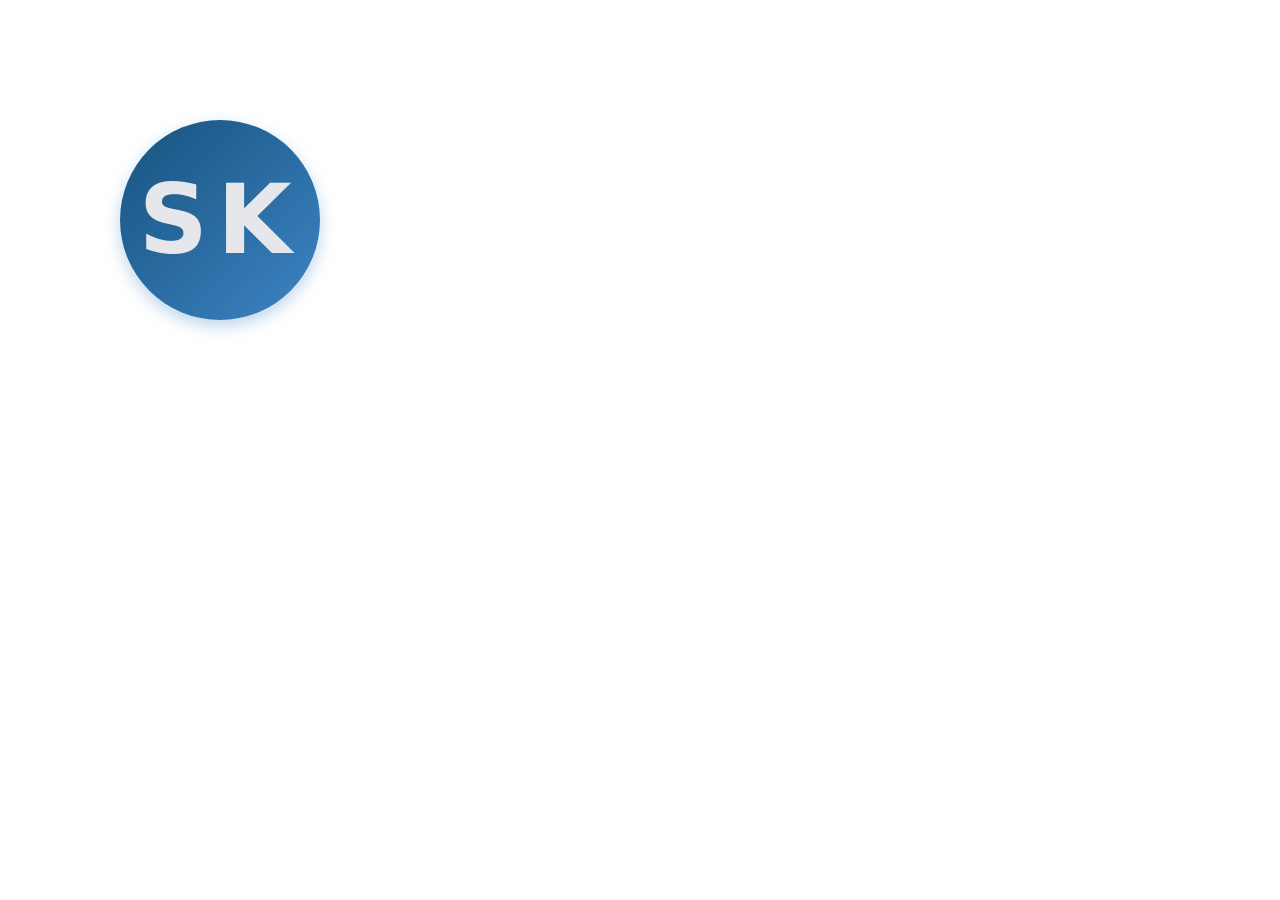
<file: logo/logo.html>
<!DOCTYPE html>
<html lang="en">
<head>
    <meta charset="UTF-8">
    <meta name="viewport" content="width=device-width, initial-scale=1.0">
    <title>Logo</title>
     <link href="./output.css" rel="stylesheet">
</head>
<body>
    <div
  class="
    w-50 h-50 m-30
    rounded-full
    flex items-center justify-center
    bg-gradient-to-br
    from-blue-dark
    to-blue-main
    shadow-[0_6px_16px_rgba(61,133,198,0.35)]
    ring-1 ring-white/10
  "
>
  <span
    class="
      text-text-main
      font-extrabold
      text-8xl
      tracking-widest
      select-none
    "
  >
    SK
  </span>
</div>

</body>
</html>
</file>
<file: logo/output.css>
/*! tailwindcss v4.1.18 | MIT License | https://tailwindcss.com */
@layer properties;
@layer theme, base, components, utilities;
@layer theme {
  :root, :host {
    --font-sans: ui-sans-serif, system-ui, sans-serif, "Apple Color Emoji",
      "Segoe UI Emoji", "Segoe UI Symbol", "Noto Color Emoji";
    --font-mono: ui-monospace, SFMono-Regular, Menlo, Monaco, Consolas, "Liberation Mono",
      "Courier New", monospace;
    --color-white: #fff;
    --spacing: 0.25rem;
    --text-lg: 1.125rem;
    --text-lg--line-height: calc(1.75 / 1.125);
    --text-6xl: 3.75rem;
    --text-6xl--line-height: 1;
    --text-8xl: 6rem;
    --text-8xl--line-height: 1;
    --font-weight-extrabold: 800;
    --tracking-widest: 0.1em;
    --radius-xl: 0.75rem;
    --default-font-family: var(--font-sans);
    --default-mono-font-family: var(--font-mono);
    --color-blue-dark: #16537e;
    --color-blue-main: #3d85c6;
    --color-text-main: #e5e7eb;
  }
}
@layer base {
  *, ::after, ::before, ::backdrop, ::file-selector-button {
    box-sizing: border-box;
    margin: 0;
    padding: 0;
    border: 0 solid;
  }
  html, :host {
    line-height: 1.5;
    -webkit-text-size-adjust: 100%;
    tab-size: 4;
    font-family: var(--default-font-family, ui-sans-serif, system-ui, sans-serif, "Apple Color Emoji", "Segoe UI Emoji", "Segoe UI Symbol", "Noto Color Emoji");
    font-feature-settings: var(--default-font-feature-settings, normal);
    font-variation-settings: var(--default-font-variation-settings, normal);
    -webkit-tap-highlight-color: transparent;
  }
  hr {
    height: 0;
    color: inherit;
    border-top-width: 1px;
  }
  abbr:where([title]) {
    -webkit-text-decoration: underline dotted;
    text-decoration: underline dotted;
  }
  h1, h2, h3, h4, h5, h6 {
    font-size: inherit;
    font-weight: inherit;
  }
  a {
    color: inherit;
    -webkit-text-decoration: inherit;
    text-decoration: inherit;
  }
  b, strong {
    font-weight: bolder;
  }
  code, kbd, samp, pre {
    font-family: var(--default-mono-font-family, ui-monospace, SFMono-Regular, Menlo, Monaco, Consolas, "Liberation Mono", "Courier New", monospace);
    font-feature-settings: var(--default-mono-font-feature-settings, normal);
    font-variation-settings: var(--default-mono-font-variation-settings, normal);
    font-size: 1em;
  }
  small {
    font-size: 80%;
  }
  sub, sup {
    font-size: 75%;
    line-height: 0;
    position: relative;
    vertical-align: baseline;
  }
  sub {
    bottom: -0.25em;
  }
  sup {
    top: -0.5em;
  }
  table {
    text-indent: 0;
    border-color: inherit;
    border-collapse: collapse;
  }
  :-moz-focusring {
    outline: auto;
  }
  progress {
    vertical-align: baseline;
  }
  summary {
    display: list-item;
  }
  ol, ul, menu {
    list-style: none;
  }
  img, svg, video, canvas, audio, iframe, embed, object {
    display: block;
    vertical-align: middle;
  }
  img, video {
    max-width: 100%;
    height: auto;
  }
  button, input, select, optgroup, textarea, ::file-selector-button {
    font: inherit;
    font-feature-settings: inherit;
    font-variation-settings: inherit;
    letter-spacing: inherit;
    color: inherit;
    border-radius: 0;
    background-color: transparent;
    opacity: 1;
  }
  :where(select:is([multiple], [size])) optgroup {
    font-weight: bolder;
  }
  :where(select:is([multiple], [size])) optgroup option {
    padding-inline-start: 20px;
  }
  ::file-selector-button {
    margin-inline-end: 4px;
  }
  ::placeholder {
    opacity: 1;
  }
  @supports (not (-webkit-appearance: -apple-pay-button))  or (contain-intrinsic-size: 1px) {
    ::placeholder {
      color: currentcolor;
      @supports (color: color-mix(in lab, red, red)) {
        color: color-mix(in oklab, currentcolor 50%, transparent);
      }
    }
  }
  textarea {
    resize: vertical;
  }
  ::-webkit-search-decoration {
    -webkit-appearance: none;
  }
  ::-webkit-date-and-time-value {
    min-height: 1lh;
    text-align: inherit;
  }
  ::-webkit-datetime-edit {
    display: inline-flex;
  }
  ::-webkit-datetime-edit-fields-wrapper {
    padding: 0;
  }
  ::-webkit-datetime-edit, ::-webkit-datetime-edit-year-field, ::-webkit-datetime-edit-month-field, ::-webkit-datetime-edit-day-field, ::-webkit-datetime-edit-hour-field, ::-webkit-datetime-edit-minute-field, ::-webkit-datetime-edit-second-field, ::-webkit-datetime-edit-millisecond-field, ::-webkit-datetime-edit-meridiem-field {
    padding-block: 0;
  }
  ::-webkit-calendar-picker-indicator {
    line-height: 1;
  }
  :-moz-ui-invalid {
    box-shadow: none;
  }
  button, input:where([type="button"], [type="reset"], [type="submit"]), ::file-selector-button {
    appearance: button;
  }
  ::-webkit-inner-spin-button, ::-webkit-outer-spin-button {
    height: auto;
  }
  [hidden]:where(:not([hidden="until-found"])) {
    display: none !important;
  }
}
@layer utilities {
  .m-30 {
    margin: calc(var(--spacing) * 30);
  }
  .flex {
    display: flex;
  }
  .table {
    display: table;
  }
  .h-11 {
    height: calc(var(--spacing) * 11);
  }
  .h-50 {
    height: calc(var(--spacing) * 50);
  }
  .w-11 {
    width: calc(var(--spacing) * 11);
  }
  .w-50 {
    width: calc(var(--spacing) * 50);
  }
  .border-collapse {
    border-collapse: collapse;
  }
  .resize {
    resize: both;
  }
  .items-center {
    align-items: center;
  }
  .justify-center {
    justify-content: center;
  }
  .rounded-full {
    border-radius: calc(infinity * 1px);
  }
  .rounded-xl {
    border-radius: var(--radius-xl);
  }
  .border {
    border-style: var(--tw-border-style);
    border-width: 1px;
  }
  .bg-gradient-to-br {
    --tw-gradient-position: to bottom right in oklab;
    background-image: linear-gradient(var(--tw-gradient-stops));
  }
  .from-blue-dark {
    --tw-gradient-from: var(--color-blue-dark);
    --tw-gradient-stops: var(--tw-gradient-via-stops, var(--tw-gradient-position), var(--tw-gradient-from) var(--tw-gradient-from-position), var(--tw-gradient-to) var(--tw-gradient-to-position));
  }
  .to-blue-main {
    --tw-gradient-to: var(--color-blue-main);
    --tw-gradient-stops: var(--tw-gradient-via-stops, var(--tw-gradient-position), var(--tw-gradient-from) var(--tw-gradient-from-position), var(--tw-gradient-to) var(--tw-gradient-to-position));
  }
  .p-10 {
    padding: calc(var(--spacing) * 10);
  }
  .text-6xl {
    font-size: var(--text-6xl);
    line-height: var(--tw-leading, var(--text-6xl--line-height));
  }
  .text-8xl {
    font-size: var(--text-8xl);
    line-height: var(--tw-leading, var(--text-8xl--line-height));
  }
  .text-lg {
    font-size: var(--text-lg);
    line-height: var(--tw-leading, var(--text-lg--line-height));
  }
  .font-extrabold {
    --tw-font-weight: var(--font-weight-extrabold);
    font-weight: var(--font-weight-extrabold);
  }
  .tracking-widest {
    --tw-tracking: var(--tracking-widest);
    letter-spacing: var(--tracking-widest);
  }
  .text-text-main {
    color: var(--color-text-main);
  }
  .underline {
    text-decoration-line: underline;
  }
  .shadow-\[0_6px_16px_rgba\(61\,133\,198\,0\.35\)\] {
    --tw-shadow: 0 6px 16px var(--tw-shadow-color, rgba(61,133,198,0.35));
    box-shadow: var(--tw-inset-shadow), var(--tw-inset-ring-shadow), var(--tw-ring-offset-shadow), var(--tw-ring-shadow), var(--tw-shadow);
  }
  .ring-1 {
    --tw-ring-shadow: var(--tw-ring-inset,) 0 0 0 calc(1px + var(--tw-ring-offset-width)) var(--tw-ring-color, currentcolor);
    box-shadow: var(--tw-inset-shadow), var(--tw-inset-ring-shadow), var(--tw-ring-offset-shadow), var(--tw-ring-shadow), var(--tw-shadow);
  }
  .ring-white {
    --tw-ring-color: var(--color-white);
  }
  .ring-white\/10 {
    --tw-ring-color: color-mix(in srgb, #fff 10%, transparent);
    @supports (color: color-mix(in lab, red, red)) {
      --tw-ring-color: color-mix(in oklab, var(--color-white) 10%, transparent);
    }
  }
  .outline {
    outline-style: var(--tw-outline-style);
    outline-width: 1px;
  }
  .select-none {
    -webkit-user-select: none;
    user-select: none;
  }
}
@property --tw-border-style {
  syntax: "*";
  inherits: false;
  initial-value: solid;
}
@property --tw-gradient-position {
  syntax: "*";
  inherits: false;
}
@property --tw-gradient-from {
  syntax: "<color>";
  inherits: false;
  initial-value: #0000;
}
@property --tw-gradient-via {
  syntax: "<color>";
  inherits: false;
  initial-value: #0000;
}
@property --tw-gradient-to {
  syntax: "<color>";
  inherits: false;
  initial-value: #0000;
}
@property --tw-gradient-stops {
  syntax: "*";
  inherits: false;
}
@property --tw-gradient-via-stops {
  syntax: "*";
  inherits: false;
}
@property --tw-gradient-from-position {
  syntax: "<length-percentage>";
  inherits: false;
  initial-value: 0%;
}
@property --tw-gradient-via-position {
  syntax: "<length-percentage>";
  inherits: false;
  initial-value: 50%;
}
@property --tw-gradient-to-position {
  syntax: "<length-percentage>";
  inherits: false;
  initial-value: 100%;
}
@property --tw-font-weight {
  syntax: "*";
  inherits: false;
}
@property --tw-tracking {
  syntax: "*";
  inherits: false;
}
@property --tw-shadow {
  syntax: "*";
  inherits: false;
  initial-value: 0 0 #0000;
}
@property --tw-shadow-color {
  syntax: "*";
  inherits: false;
}
@property --tw-shadow-alpha {
  syntax: "<percentage>";
  inherits: false;
  initial-value: 100%;
}
@property --tw-inset-shadow {
  syntax: "*";
  inherits: false;
  initial-value: 0 0 #0000;
}
@property --tw-inset-shadow-color {
  syntax: "*";
  inherits: false;
}
@property --tw-inset-shadow-alpha {
  syntax: "<percentage>";
  inherits: false;
  initial-value: 100%;
}
@property --tw-ring-color {
  syntax: "*";
  inherits: false;
}
@property --tw-ring-shadow {
  syntax: "*";
  inherits: false;
  initial-value: 0 0 #0000;
}
@property --tw-inset-ring-color {
  syntax: "*";
  inherits: false;
}
@property --tw-inset-ring-shadow {
  syntax: "*";
  inherits: false;
  initial-value: 0 0 #0000;
}
@property --tw-ring-inset {
  syntax: "*";
  inherits: false;
}
@property --tw-ring-offset-width {
  syntax: "<length>";
  inherits: false;
  initial-value: 0px;
}
@property --tw-ring-offset-color {
  syntax: "*";
  inherits: false;
  initial-value: #fff;
}
@property --tw-ring-offset-shadow {
  syntax: "*";
  inherits: false;
  initial-value: 0 0 #0000;
}
@property --tw-outline-style {
  syntax: "*";
  inherits: false;
  initial-value: solid;
}
@layer properties {
  @supports ((-webkit-hyphens: none) and (not (margin-trim: inline))) or ((-moz-orient: inline) and (not (color:rgb(from red r g b)))) {
    *, ::before, ::after, ::backdrop {
      --tw-border-style: solid;
      --tw-gradient-position: initial;
      --tw-gradient-from: #0000;
      --tw-gradient-via: #0000;
      --tw-gradient-to: #0000;
      --tw-gradient-stops: initial;
      --tw-gradient-via-stops: initial;
      --tw-gradient-from-position: 0%;
      --tw-gradient-via-position: 50%;
      --tw-gradient-to-position: 100%;
      --tw-font-weight: initial;
      --tw-tracking: initial;
      --tw-shadow: 0 0 #0000;
      --tw-shadow-color: initial;
      --tw-shadow-alpha: 100%;
      --tw-inset-shadow: 0 0 #0000;
      --tw-inset-shadow-color: initial;
      --tw-inset-shadow-alpha: 100%;
      --tw-ring-color: initial;
      --tw-ring-shadow: 0 0 #0000;
      --tw-inset-ring-color: initial;
      --tw-inset-ring-shadow: 0 0 #0000;
      --tw-ring-inset: initial;
      --tw-ring-offset-width: 0px;
      --tw-ring-offset-color: #fff;
      --tw-ring-offset-shadow: 0 0 #0000;
      --tw-outline-style: solid;
    }
  }
}
</file>
